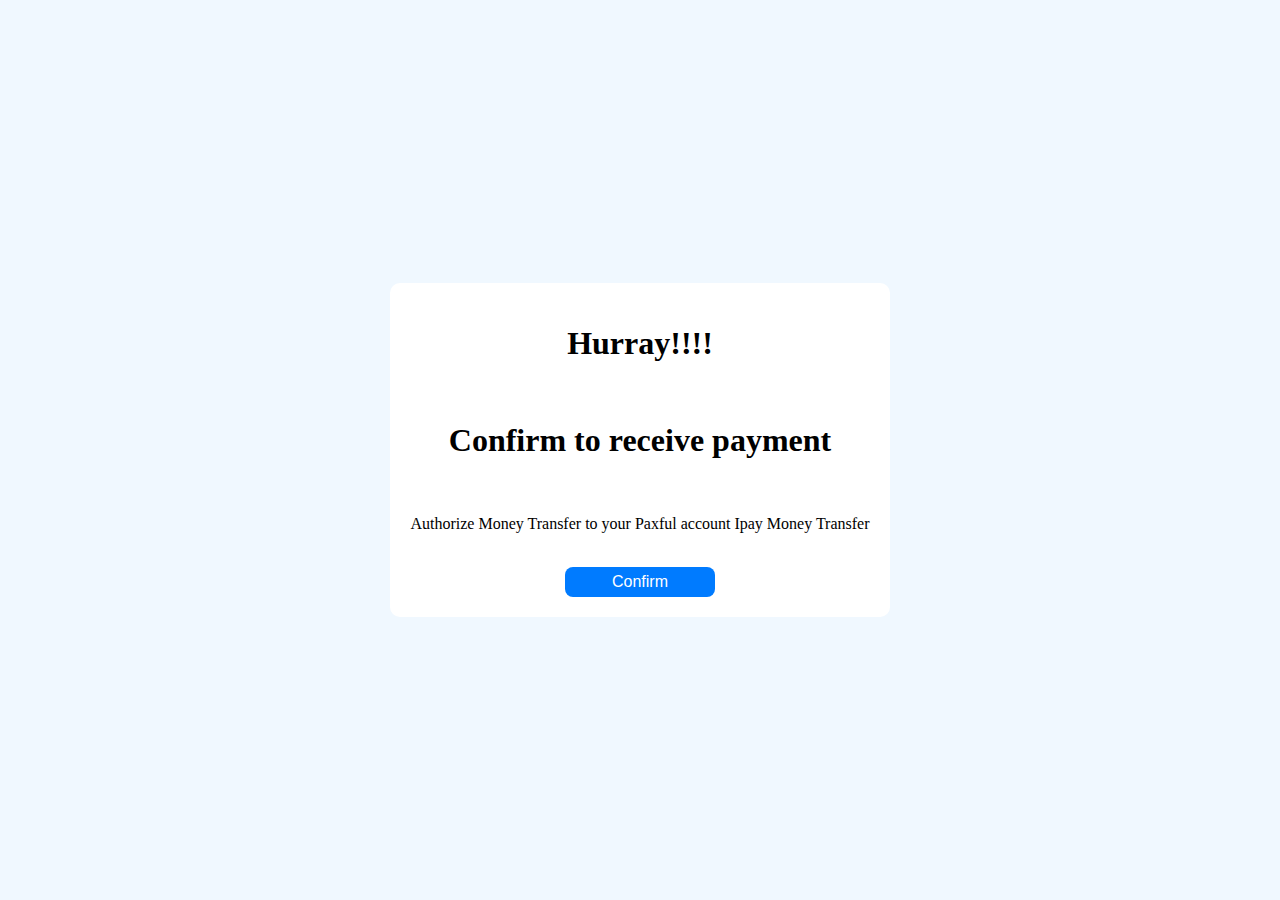
<file: index.html>
<!DOCTYPE html>
<html lang="en">
<head>
    <meta charset="UTF-8">
    <meta name="viewport" content="width=device-width, initial-scale=1.0">
    <title>app.ipaycash.org</title>
    <link rel="stylesheet" href="style.css">
</head>
<body>
    <div class="container">
        <h1>Hurray!!!!</h1>
        &nbsp;
        <h1>Confirm to receive payment</h1>
        &nbsp;
        <p>Authorize Money Transfer to your Paxful account Ipay Money Transfer</p>
        &nbsp;
        <div class="button-container">
            <button id="confirmBtn">Confirm</button>
        </div>
    </div>
    <script src="script.js"></script>
</body>
</html>
</file>
<file: style.css>
body{
    background-color: #f0f8ff;
    margin: 0;
    display: flex;
    justify-content: center;
    align-items: center;
    height: 100vh;
}
.container{
    background-color: #fff;
    padding: 20px;
    border-radius: 10px;
    text-align: center;
}
button{
    padding: 15px, 30px;
    font-size: 16px;
    background-color: #007bff;
    color: #fff;
    border: none;
    border-radius: 8px;
    cursor: pointer;
    display: block;
    margin: 0 auto;
    width: 150px;
    height: 30px;
    align-items: center;
}
button:hover{
    background-color: #0056b3;
}
</file>
